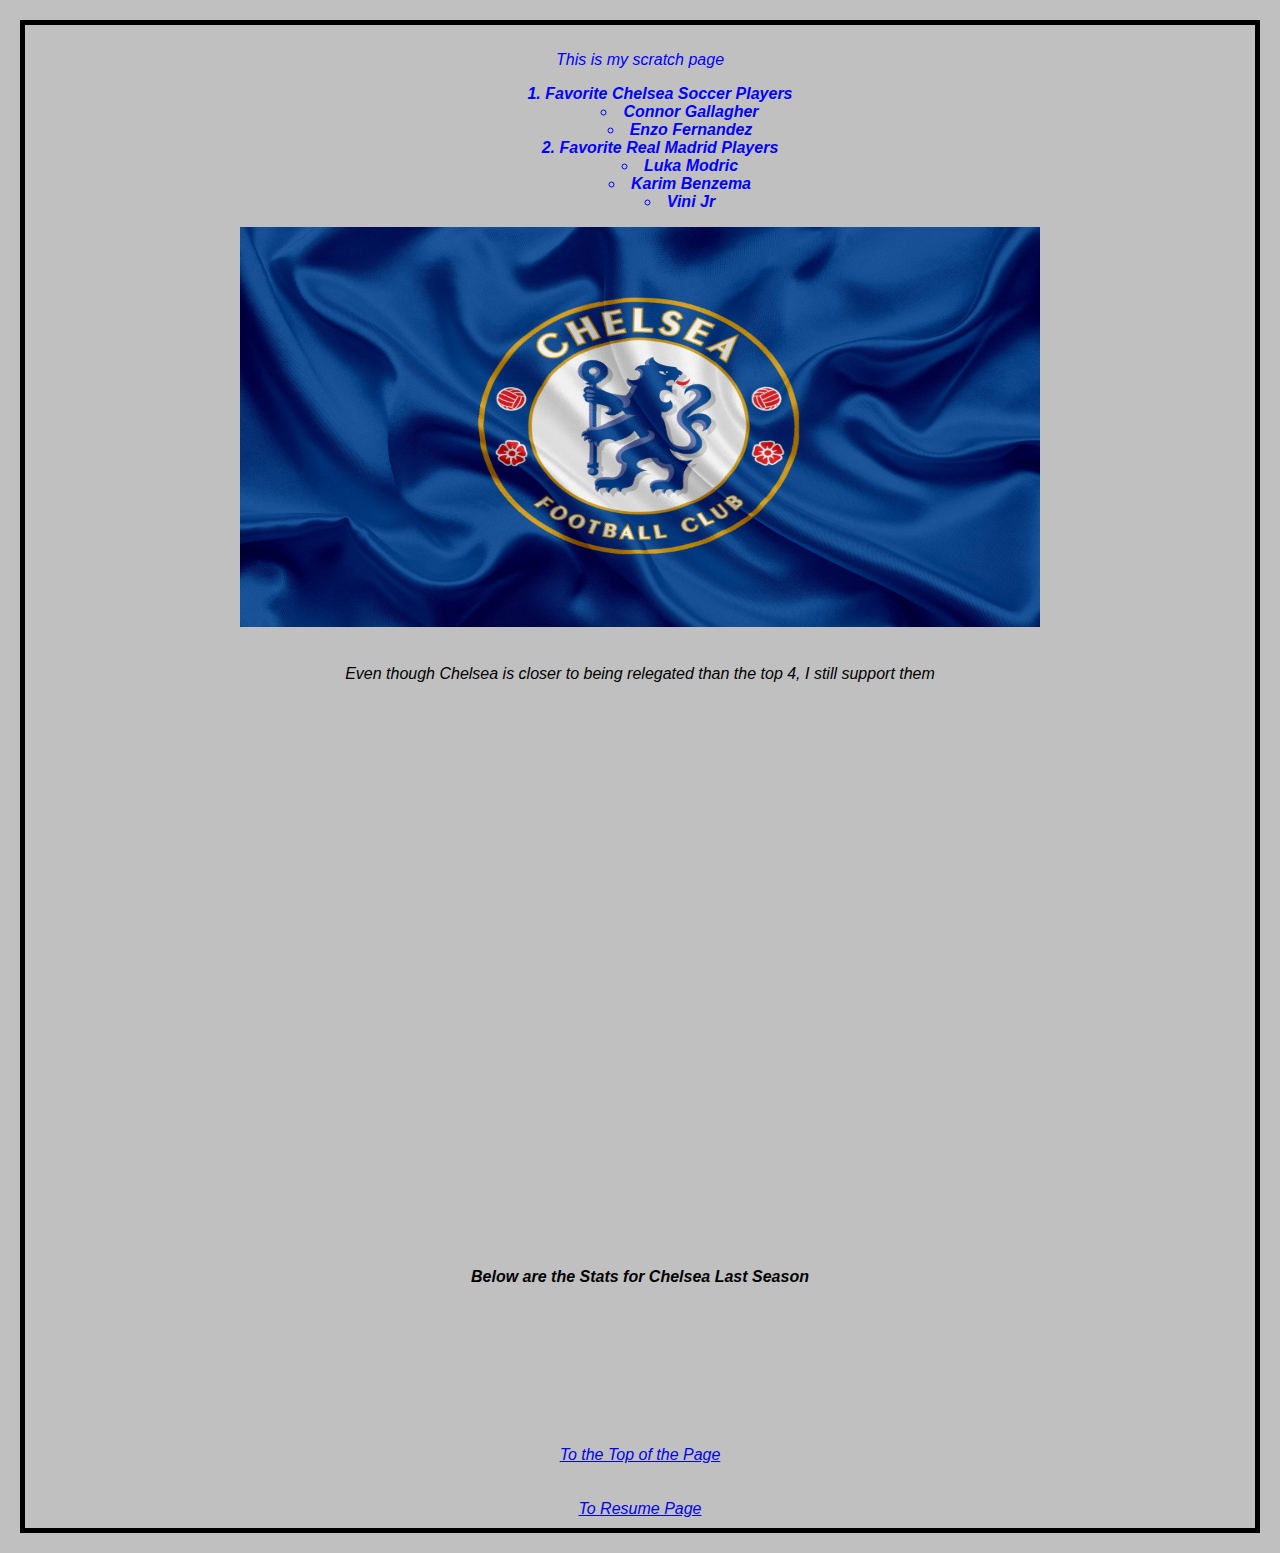
<file: scratch.html>
<!DOCTYPE html>
<html lang="en">
<head>
    <meta charset="UTF-8">
    <meta http-equiv="X-UA-Compatible" content="IE=edge">
    <meta name="viewport" content="width=device-width, initial-scale=1.0">
    <title>Chelsea FC</title>
    <link rel="stylesheet" type="text/css" href="./css/mystyles.css">
</head>
<body>
    <p id="Top">This is my scratch page</p>
</body>

<div class="Players">
<ol>
    <li> Favorite Chelsea Soccer Players </li>
        <ul>
            <li> Connor Gallagher </li>
            <li> Enzo Fernandez </li>
        </ul>
    <li> Favorite Real Madrid Players</li>
        <ul>
            <li> Luka Modric </li>
            <li> Karim Benzema </li>
            <li> Vini Jr</li>
        </ul>
</ol>
</div>

<img src="./assets/img/ChelseaFC.jpeg" alt="Chelsea" width="800 px" height="400 px">
<br>
<br>
<div class="relegated">
<p>Even though Chelsea is closer to being relegated than the top 4, I still support them </p>
</div>
<br>
<br>
<br>
<br>
<br>
<br>
<br>
<iframe width="560" height="315" src="https://www.youtube.com/embed/oS9eK0IfPU0" title="YouTube video player" frameborder="0" allow="accelerometer; autoplay; clipboard-write; encrypted-media; gyroscope; picture-in-picture; web-share" allowfullscreen></iframe>
<br>
<br>
<br>
<br>
<br>
<br>
<br>
<div class="Stats">
<p> Below are the Stats for Chelsea Last Season</p>
</div>
<div class='tableauPlaceholder' id='viz1681784637935' style='position: relative'><noscript><a href='#'><img alt='Dashboard ' src='https:&#47;&#47;public.tableau.com&#47;static&#47;images&#47;Ch&#47;ChelseaFootballClubPlayerStatistics20212022&#47;Dashboard&#47;1_rss.png' style='border: none' /></a></noscript><object class='tableauViz'  style='display:none;'><param name='host_url' value='https%3A%2F%2Fpublic.tableau.com%2F' /> <param name='embed_code_version' value='3' /> <param name='site_root' value='' /><param name='name' value='ChelseaFootballClubPlayerStatistics20212022&#47;Dashboard' /><param name='tabs' value='no' /><param name='toolbar' value='yes' /><param name='static_image' value='https:&#47;&#47;public.tableau.com&#47;static&#47;images&#47;Ch&#47;ChelseaFootballClubPlayerStatistics20212022&#47;Dashboard&#47;1.png' /> <param name='animate_transition' value='yes' /><param name='display_static_image' value='yes' /><param name='display_spinner' value='yes' /><param name='display_overlay' value='yes' /><param name='display_count' value='yes' /><param name='language' value='en-US' /></object></div>                <script type='text/javascript'>                    var divElement = document.getElementById('viz1681784637935');                    var vizElement = divElement.getElementsByTagName('object')[0];                    vizElement.style.width= '1300px';vizElement.style.height='3000px';                    var scriptElement = document.createElement('script');                    scriptElement.src = 'https://public.tableau.com/javascripts/api/viz_v1.js';                    vizElement.parentNode.insertBefore(scriptElement, vizElement);                </script>
<br>
<br>
<br>
<br>
<br>
<br>
<br>
<br>
<a href="#Top">To the Top of the Page</a>
<br>
<br>
<br>
<a href="./index.html" target="_blank">To Resume Page</a>

</html>
</file>
<file: css/mystyles.css>
body{
    background-color: silver;
    text-align: left;
    text-align: center;
    padding: 10px;
    border: 5px solid black;
    margin: 20px;
    font-style: italic;
    color: blue;
    font-family: 'Lucida Sans', 'Lucida Sans Regular', 'Lucida Grande', 'Lucida Sans Unicode', Geneva, Verdana, sans-serif;
}

ul { 
    list-style-position: inside ;
}

ol { 
    list-style-position: inside;
}

.relegated {
    font-style: inherit;
    color: black;
}

.Players {
  font-weight: bold;
}

.Stats { 
    font-family: 'Segoe UI', Tahoma, Geneva, Verdana, sans-serif;
    font-weight: bold;
    color: black;
}
</file>
